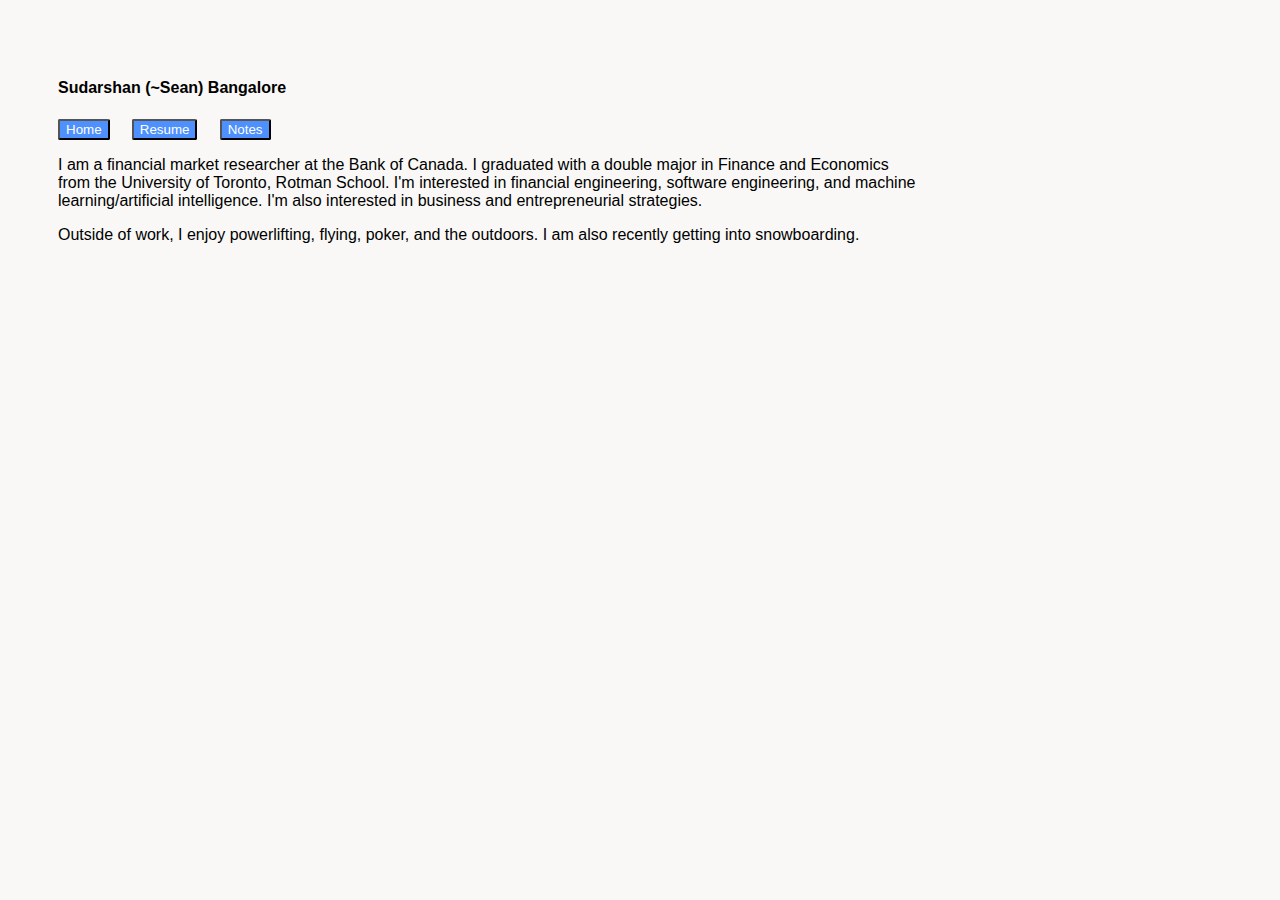
<file: index.html>
<!doctype html>
<html class="no-js" lang="en">

<!-- Head -->
<head>
  <!-- Global site tag (gtag.js) - Google Analytics -->
  <script async src="https://www.googletagmanager.com/gtag/js?id=UA-130164733-1"></script>
  <script>
    window.dataLayer = window.dataLayer || [];
    function gtag(){dataLayer.push(arguments);}
    gtag('js', new Date());

    gtag('config', 'UA-130164733-1');
  </script>
  <meta charset="utf-8"/>
  <meta name="viewport" content="width=device-width, initial-scale=1.0"/>
  <title>Sudarshan Bangalore: Portfolio and CV</title>
  <link rel="stylesheet" href="custom.css" type="text/css">

</head>

<!-- Content -->
<body>
  <div class="off-canvas-content" data-off-canvas-content>
    <div class="row">
      <div class="medium-12 columns">
	      <div class="top"></div>
        <p>I am a financial market researcher at the Bank of Canada.
           I graduated with a double major in Finance and Economics from the University of Toronto, Rotman School.
	   I'm interested in financial engineering, software engineering, and machine learning/artificial intelligence.
	   I'm also interested in business and entrepreneurial strategies.</p>
	<p>Outside of work, I enjoy powerlifting, flying, poker, and the outdoors.
 	   I am also recently getting into snowboarding.</p>
    </div>
  </div>
</div>
</div>

<!-- Scripts -->
<script src="https://code.jquery.com/jquery-3.3.1.min.js" integrity="sha256-FgpCb/KJQlLNfOu91ta32o/NMZxltwRo8QtmkMRdAu8=" crossorigin="anonymous">
</script>
<script type="text/javascript" src="ajax/portfolio.js"></script>
<script type="text/javascript" src="ajax/fillmenu.js"></script>
<script type="text/javascript" src="ajax/top.js"></script>

</body>
</html>
</file>
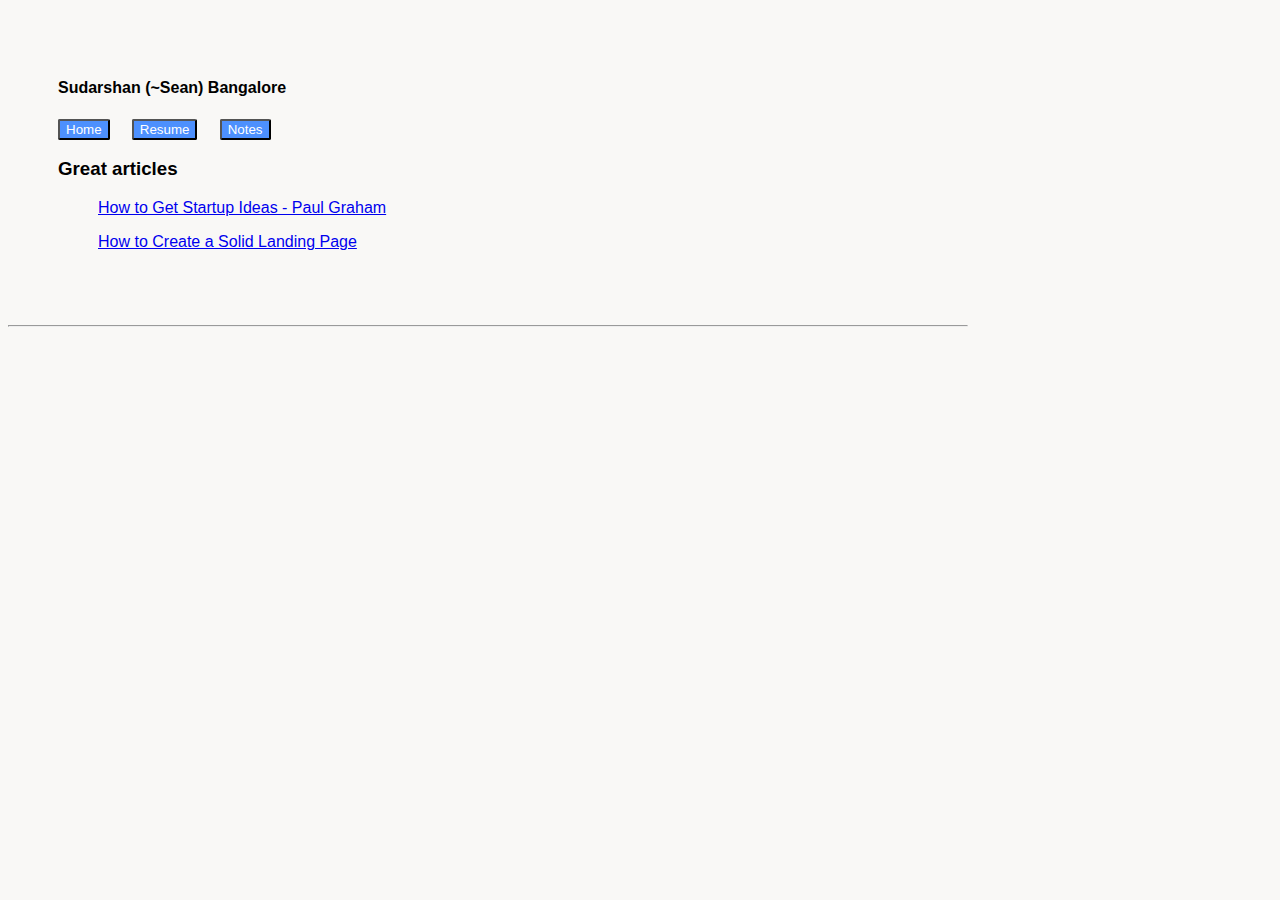
<file: notes.html>
<!doctype html>
<html class="no-js" lang="en">

<!-- Head -->
<head>
  <!-- Global site tag (gtag.js) - Google Analytics -->
  <script async src="https://www.googletagmanager.com/gtag/js?id=UA-130164733-1"></script>
  <script>
    window.dataLayer = window.dataLayer || [];
    function gtag(){dataLayer.push(arguments);}
    gtag('js', new Date());

    gtag('config', 'UA-130164733-1');
  </script>
  <meta charset="utf-8"/>
  <meta name="viewport" content="width=device-width, initial-scale=1.0"/>
  <title>Sudarshan Bangalore: Portfolio and CV</title>
  <link rel="stylesheet" href="custom.css" type="text/css">

</head>

<!-- Content -->
<body>
  <div class="off-canvas-content" data-off-canvas-content>
    <div class="row">
   <div class="top"></div>
      <div class="article"></div>
      <h3>Great articles</h3>
      <li>
        <ul>
          <a href="http://paulgraham.com/startupideas.html">How to Get Startup Ideas - Paul Graham</a>
        </ul>
        <ul>
          <a href="https://www.indiehackers.com/@pedrocortes/how-to-optimize-a-landing-page-even-without-custom-images-real-example-hostedmetrics-845161f779">How to Create a Solid Landing Page</a>
        </ul>
      </li>
      </div>
    </div>
    <hr>
  </div>
</div>
</div>

<!-- Scripts -->
<script src="https://code.jquery.com/jquery-3.3.1.min.js" integrity="sha256-FgpCb/KJQlLNfOu91ta32o/NMZxltwRo8QtmkMRdAu8=" crossorigin="anonymous">
</script>
<script type="text/javascript" src="ajax/fillmenu.js"></script>
<script type="text/javascript" src="ajax/top.js"></script>

</body>
</html>
</file>
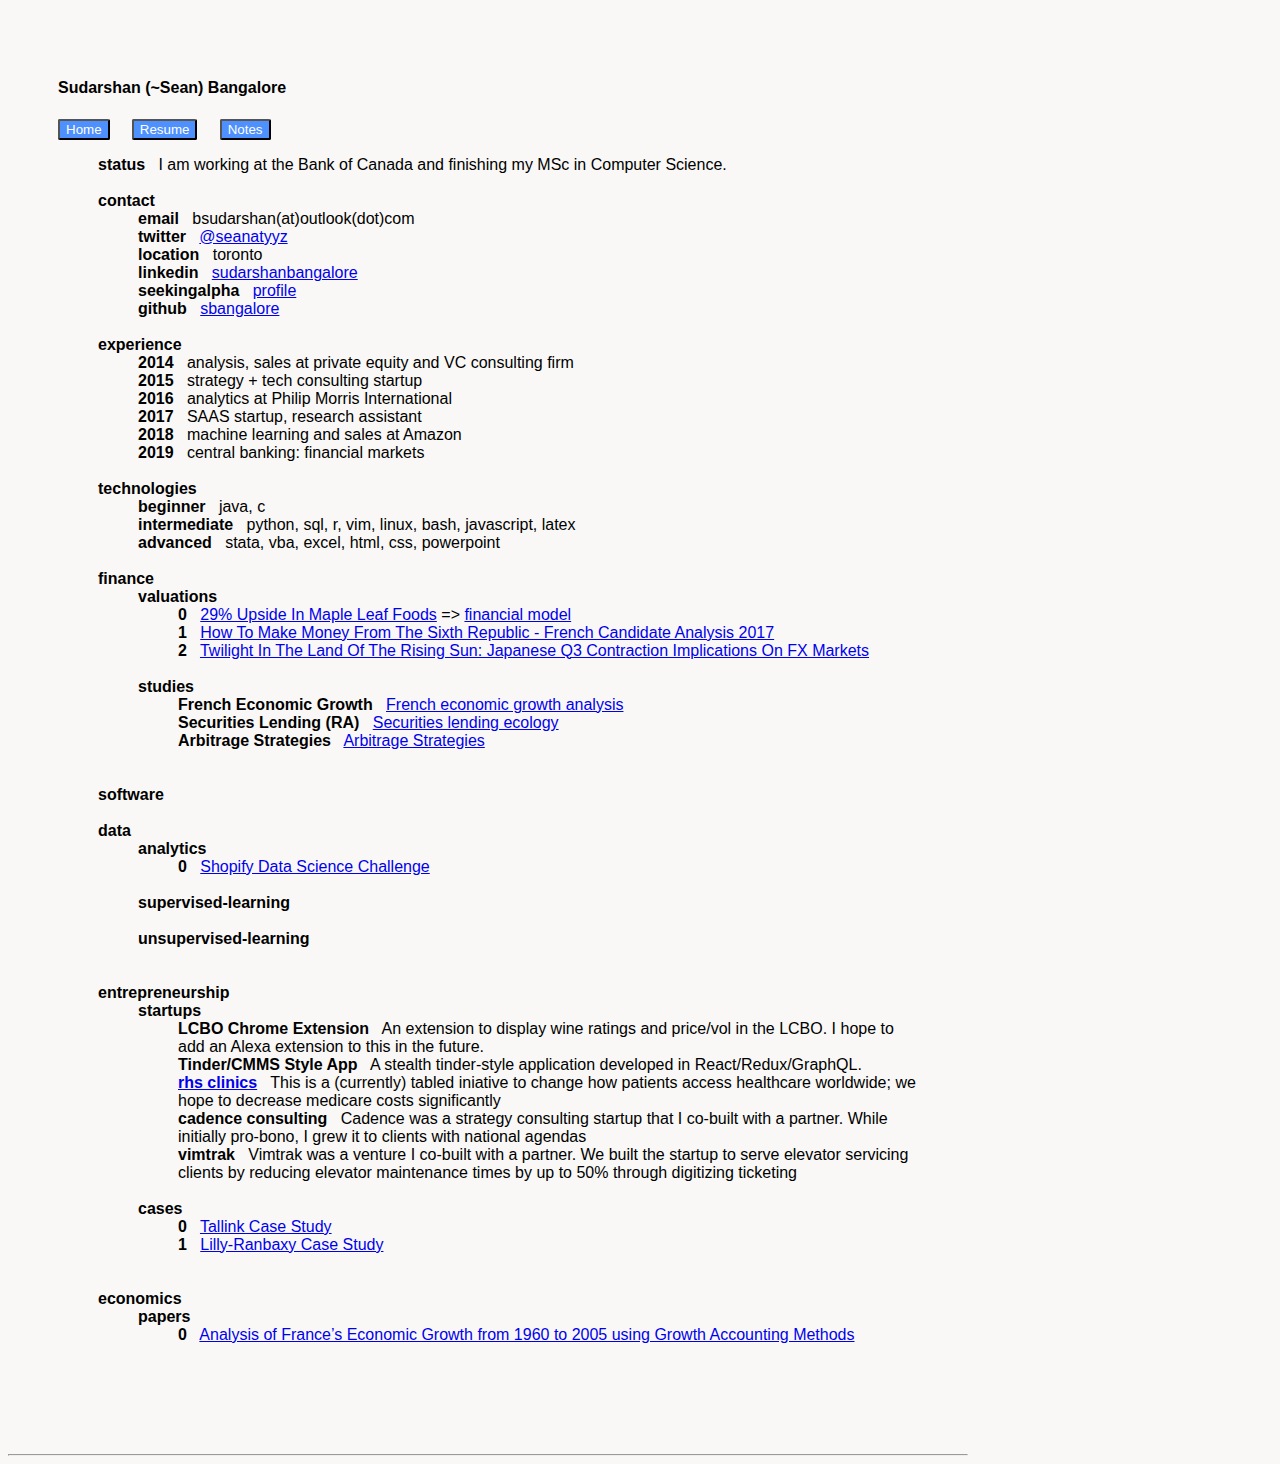
<file: resume.html>
<!doctype html>
<html class="no-js" lang="en">

<!-- Head -->
<head>
  <!-- Global site tag (gtag.js) - Google Analytics -->
  <script async src="https://www.googletagmanager.com/gtag/js?id=UA-130164733-1"></script>
  <script>
    window.dataLayer = window.dataLayer || [];
    function gtag(){dataLayer.push(arguments);}
    gtag('js', new Date());

    gtag('config', 'UA-130164733-1');
  </script>
  <meta charset="utf-8"/>
  <meta name="viewport" content="width=device-width, initial-scale=1.0"/>
  <title>Sudarshan Bangalore: Portfolio and CV</title>
  <link rel="stylesheet" href="custom.css" type="text/css">

</head>

<!-- Content -->
<body>
  <div class="off-canvas-content" data-off-canvas-content>
    <div class="row">
    <div class="top"></div>
     <ul class="portfolio"></ul>
    </div>
    <hr>
  </div>
</div>
</div>

<!-- Scripts -->
<script src="https://code.jquery.com/jquery-3.3.1.min.js" integrity="sha256-FgpCb/KJQlLNfOu91ta32o/NMZxltwRo8QtmkMRdAu8=" crossorigin="anonymous">
</script>
<script type="text/javascript" src="ajax/portfolio.js"></script>
<script type="text/javascript" src="ajax/fillmenu.js"></script>
<script type="text/javascript" src="ajax/top.js"></script>

</body>
</html>
</file>
<file: custom.css>
body {
	font-family: sans-serif;
	width:75%;
}

.primary {
	background-color: #4D90FE;
	border-radius: 2px;
	color: white;
}

body > div.off-canvas-content > div.row {
  padding: 50px;
}

html {
  background-color: #f9f8f6;
}

li {
    list-style:none;
}

#name > a {
	color: #1155cc;
}

#name > a:hover {
	text-decoration: underline;
}
</file>
